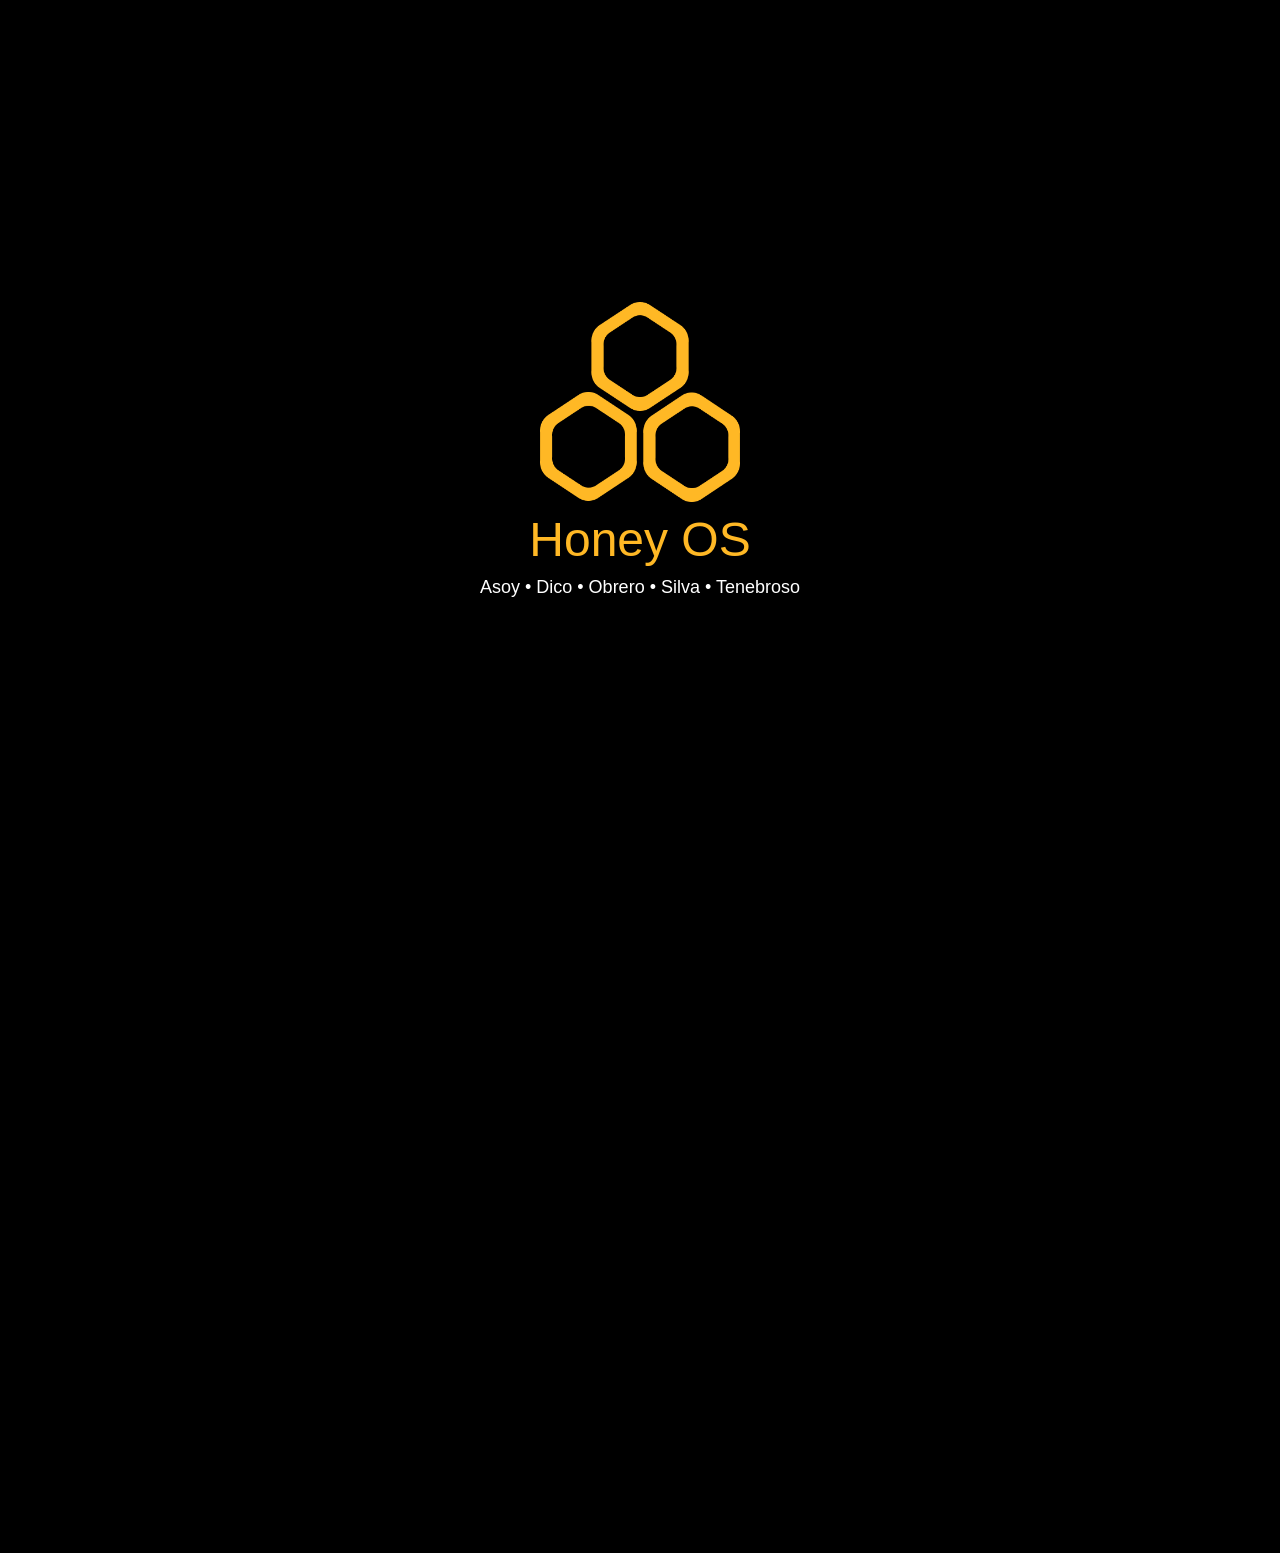
<file: resources/index.html>
<!DOCTYPE html>
<html lang="en">
<head>
    <meta charset="UTF-8">
    <meta name="viewport" content="width=device-width, initial-scale=1.0">
    <link rel="stylesheet" href="styles.css">
    <title>Your OS Splash Screen</title>
</head>
<body>
    <div id="hexagon-containerSplash"></div>
    <div id="splash-screen" class="splash-screen">
        <img id="logo" src="img/logo.png" alt="Honey OS Logo">
        <p>Honey OS</p>
        <p id="additional-text" class="p">Asoy • Dico • Obrero • Silva • Tenebroso</p>
       </div>
    <!-- Neutralino.js client. This file is gitignored, 
        because `neu update` typically downloads it.
        Avoid copy-pasting it. 
        -->
    <script src="js/neutralino.js"></script>
    <!-- Your app's source files -->
    <script src="js/voice.js"></script>
    <script src="js/main.js"></script>
    <script src="js/hex2.js"></script>



    
  </body>
</html>
</file>
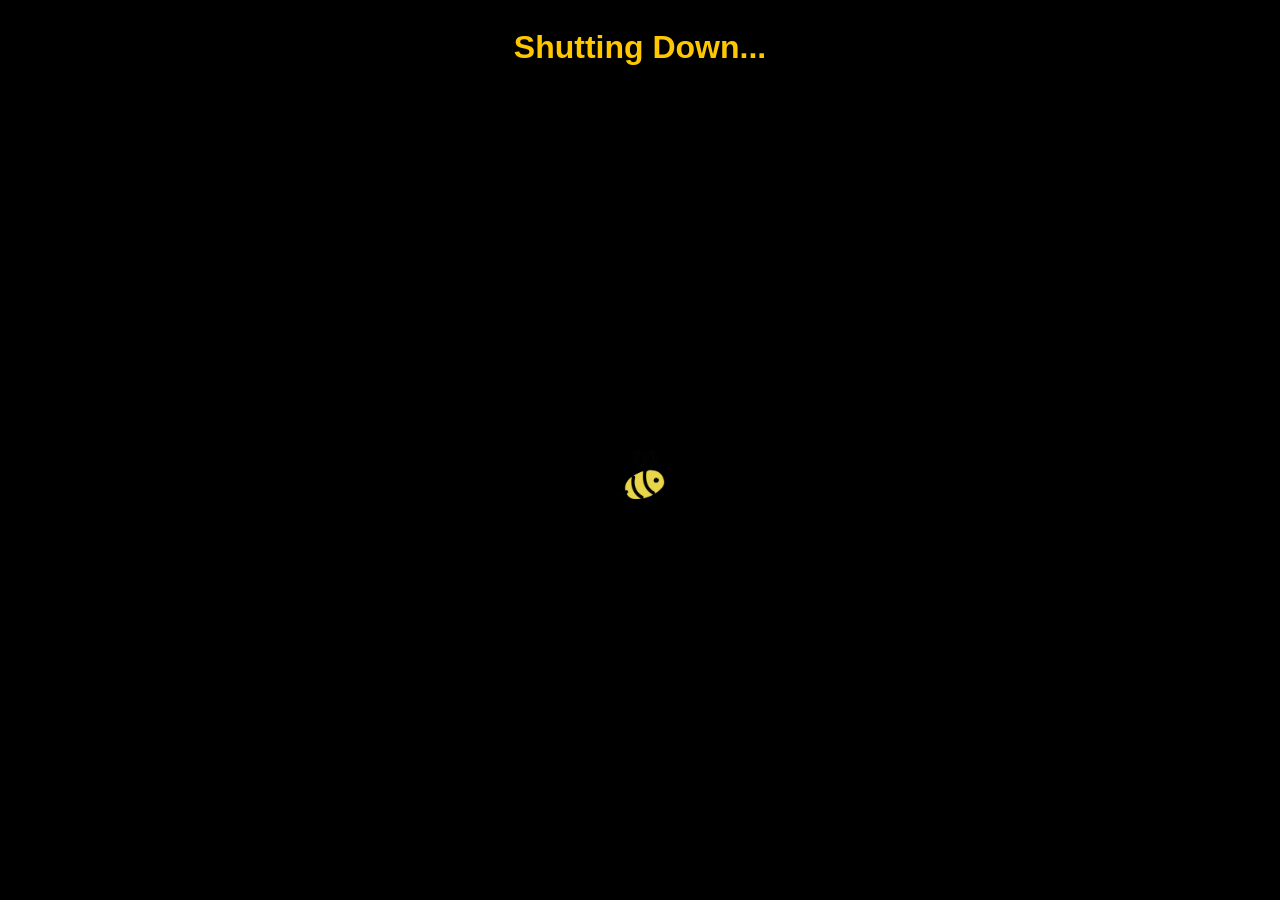
<file: resources/shutdown.html>
<!-- shutdown.html -->

<!DOCTYPE html>
<html lang="en">

<head>
    <meta charset="UTF-8">
    <meta name="viewport" content="width=device-width, initial-scale=1.0">
    <title>Shutdown Splash Screen</title>
    <!-- Add your styles here if needed -->
    <style>
        /* Example styles */
        body {
            background-color: #000000;
            font-family: Arial, sans-serif;
            text-align: center;
        }

        h1 {
            color: #ffc700;
            opacity: 0;
            /* Initially hidden */
            animation: fadeIn 3s forwards;
            /* Fade in over 3 seconds */
        }

        @keyframes fadeIn {
            from {
                opacity: 0;
                /* Start with fully transparent */
            }

            to {
                opacity: 1;
                /* Fade in to fully visible */
            }
        }

        .shutdownElements {
            display: flex;
            flex-direction: column;
            align-items: center;
        }


        /* .animated-image {
            width: 50px;
            height: auto;
            animation: fadeIn 3s forwards;  
        } */
        .animated-image {
            width: 50px;
            height: auto;
            position: absolute;
            top: 50%;
            animation: snakeMove 4s linear infinite;
            margin-bottom: 30px;
        }

        @keyframes snakeMove {
            0% {
                left: 500px;
                top: 50%;
                transform: transform(0) rotate(0deg);
            }

            25% {
                top: calc(50% - 50px);
                transform: transform(-50px) rotate(45deg);
            }

            50% {
                top: calc(50% + 50px);
                transform: transform(50px) rotate(-45deg);
            }

            75% {
                top: calc(50% - 50px);
                transform: transform(-50px) rotate(45deg);
            }

            100% {
                left: calc(100% - 600px);

                top: 50%;
                transform: transform(0) rotate(0deg);
            }
        }


    </style>
</head>

<body>
    <audio id="shutdownSound" autoplay>
        <source src="sfx/shutdown.mp3" type="audio/mpeg">
    </audio>
    <div class="shutdownElements">
        <img src="img/shutdownBee.png" alt="Animated Image" class="animated-image">
        <h1>Shutting Down...</h1>
    </div>
</body>

</html>
</file>
<file: resources/styles.css>
body {
  margin: 0;
  overflow: hidden;
}

#splash-screen {
  position: fixed;
  top: 0;
  left: 0;
  width: 100%;
  height: 100%;
  background-color: #000000;
  display: flex;
  flex-direction: column;
  align-items: center;
  justify-content: center;
  color: white;
  font-family: Arial, sans-serif;
  opacity: 0;
  animation: fadeIn 5s ease-out forwards;
}


#splash-screen #additional-text {
  font-size: 18px; /* Adjust font size as needed */
  color: #666; color: rgb(255, 255, 255); /* Adjust text color as needed */
  margin-top: 10px; /* Adjust spacing between "Honey OS" and the additional text */
}

@keyframes fadeIn {
  from {
    opacity: 0;
  }
  to {
    opacity: 1;
  }
}

#splash-screen #logo {
  width: 200px;
  height: 200px;
  margin-bottom: 10px;
  animation: fadeIn 8s ease-out forwards; /* Fade-in animation */
  opacity: 0; /* Set initial opacity to 0 */
}

@keyframes fadeIn {
  from {
    opacity: 0; /* Start with opacity 0 */
  }
  to {
    opacity: 1; /* Fade in to opacity 1 */
  }
}


#splash-screen p {
  margin: 0;
  opacity: 0;
  animation: fadeInText 5s ease-out 5s forwards; /* Delayed fade-in animation for text */
  font-family: -apple-system, BlinkMacSystemFont, "Segoe UI", Roboto,
    Oxygen-Sans, Ubuntu, Cantarell, "Helvetica Neue", sans-serif;
  font-size: 48px;
  color: rgb(255, 184, 37);
}

@keyframes fadeInText {
  from {
    opacity: 0;
  }
  to {
    opacity: 1;
  }
}


body {
  background-color: black;
  margin: 0;
  display: flex;
  justify-content: flex-start;
  align-items: flex-end;
  min-height: 100vh;
  padding: 40px;
  box-sizing: border-box;
  position: relative;
}

/* body::after {
    content:"";
    background-image: url('img/bgg.png');
    background-repeat: no-repeat;
    background-position: right center;
    background-size:contain; /* or contain */
/* position: absolute; 
    top: 0;
    right: 0;
    bottom: 0;
    width: 60%;
    z-index: 1;
} */

.logo {
  max-width: 120px;
  max-height: 120px;
  z-index: 1; /* Set a higher z-index for the logo */
  position: absolute;
  top: 810px;
  right: 30px;
}


.logo1 {
    max-width: 100%;
    max-height: 200px;
    z-index: 2;

}

.hexagon-container {
  position: absolute;
  top: 30%; /* Adjust this value to move the hexagons up or down */
  right: 9.7%; /* Adjust this value to move the hexagons left or right */
  transform: translateY(-50%);
  display: flex;
  justify-content: center;
  align-items: center;
  z-index: 1;
}

.hexagon-container1 {
  position: absolute;
  top: 11.2%; /* Adjust this value to move the hexagons up or down */
  right: 13.56%; /* Adjust this value to move the hexagons left or right */
  display: flex;
  justify-content: center;
  align-items: center;
  z-index: 1;
}
.hexagon-container1-1 {
  position: absolute;
  top: 11.8%; /* Adjust this value to move the hexagons up or down */
  right: 13.9%; /* Adjust this value to move the hexagons left or right */
  display: flex;
  justify-content: center;
  align-items: center;
  z-index: 1;
}

.hexagon-container2 {
  position: absolute;
  top: 34%; /* Adjust this value to move the hexagons up or down */
  right: 13.5%; /* Adjust this value to move the hexagons left or right */
  display: flex;
  justify-content: center;
  align-items: center;
  z-index: 1;
}

.hexagon-container2-1{
  position: absolute;
  top: 34.6%; /* Adjust this value to move the hexagons up or down */
  right: 44.6%; /* Adjust this value to move the hexagons left or right */
  display: flex;
  justify-content: center;
  align-items: center;
  z-index: 1;
}

.hexagon-container2-2{
  position: absolute;
  top: 33.8%; /* Adjust this value to move the hexagons up or down */
  right: -1.5%; /* Adjust this value to move the hexagons left or right */
  display: flex;
  justify-content: center;
  align-items: center;
  z-index: 1;
}


.hexagon-container3 {
  position: absolute;
  top: 45.3%; /* Adjust this value to move the hexagons up or down */
  right: 17.4%; /* Adjust this value to move the hexagons left or right */
  display: flex;
  justify-content: center;
  align-items: center;
  z-index: 1;
}

.hexagon-container4 {
  position: absolute;
  top: 56.6%; /* Adjust this value to move the hexagons up or down */
  right: 21.3%; /* Adjust this value to move the hexagons left or right */
  display: flex;
  justify-content: center;
  align-items: center;
  z-index: 1;
}

.hexagon-container4-1 {
  position: absolute;
  top: 56.6%; /* Adjust this value to move the hexagons up or down */
  right: 6.1%; /* Adjust this value to move the hexagons left or right */
  display: flex;
  justify-content: center;
  align-items: center;
  z-index: 1;
}

.hexagon-container4-2 {
  position: absolute;
  top: 56.6%; /* Adjust this value to move the hexagons up or down */
  right: 13.7%; /* Adjust this value to move the hexagons left or right */
  display: flex;
  justify-content: center;
  align-items: center;
  z-index: 1;
}

.hexagon-container5 {
    position: absolute;
    top: -0.1%; /* Adjust this value to move the hexagons up or down */
    right: 17.4%; /* Adjust this value to move the hexagons left or right */
    display: flex;
    justify-content: center;
    align-items: center;
    z-index: 1;
  }

  .hexagon-container5-1 {
    position: absolute;
    top: -0.1%; /* Adjust this value to move the hexagons up or down */
    right: 40.4%; /* Adjust this value to move the hexagons left or right */
    display: flex;
    justify-content: center;
    align-items: center;
    z-index: 1;
  }

  .hexagon-container5-2 {
    position: absolute;
    top: -0.1%; /* Adjust this value to move the hexagons up or down */
    right: 2.3%; /* Adjust this value to move the hexagons left or right */
    display: flex;
    justify-content: center;
    align-items: center;
    z-index: 1;
  }

  .hexagon-container5-3 {
    position: absolute;
    top: 56.6%; /* Adjust this value to move the hexagons up or down */
    right: 74.7%; /* Adjust this value to move the hexagons left or right */
    display: flex;
    justify-content: center;
    align-items: center;
    z-index: 1;
  }

  .hexagon-container6{
    position: absolute;
    top: 68%; /* Adjust this value to move the hexagons up or down */
    right: 9.8%; /* Adjust this value to move the hexagons left or right */
    display: flex;
    justify-content: center;
    align-items: center;
    z-index: 1;
  }
  
  .hexagon-container6-1{
    font-size: 50px;
    font-weight: lighter;
    font-family:Arial, Helvetica, sans-serif;
    color: rgb(0, 0, 0);
    position: absolute;
    top: 68%; /* Adjust this value to move the hexagons up or down */
    right: 55.5%; /* Adjust this value to move the hexagons left or right */
    display: flex;
    justify-content: center;
    align-items: center;
    z-index: 1;
  }

  .hexagon-container6-2{
    font-size: 50px;
    font-weight: lighter;
    font-family:Arial, Helvetica, sans-serif;
    color: rgb(0, 0, 0);
    position: absolute;
    top: 68.5%; /* Adjust this value to move the hexagons up or down */
    right: 25.5%; /* Adjust this value to move the hexagons left or right */
    display: flex;
    justify-content: center;
    align-items: center;
    z-index: 1;
  }


  .hexagon-container8 {
    position: absolute;
    top: 79.4%; /* Adjust this value to move the hexagons up or down */
    right: -1.79%; /* Adjust this value to move the hexagons left or right */
    display: flex;
    justify-content: center;
    align-items: center;
    z-index: 1;
  }

  .hexagon-container8-1 {
    position: absolute;
    top: 79.4%; /* Adjust this value to move the hexagons up or down */
    right: 74.8%; /* Adjust this value to move the hexagons left or right */
    display: flex;
    justify-content: center;
    align-items: center;
    z-index: 1;
  }

  .hexagon-container9 {
    position: absolute;
    top: 90.8%; /* Adjust this value to move the hexagons up or down */
    right: 9.8%; /* Adjust this value to move the hexagons left or right */
    display: flex;
    justify-content: center;
    align-items: center;
    z-index: 1;
  }

  .hexagon-container9-1 {
    position: absolute;
    top: 91.5%; /* Adjust this value to move the hexagons up or down */
    right: 10.1%; /* Adjust this value to move the hexagons left or right */
    display: flex;
    justify-content: center;
    align-items: center;
    z-index: 1;
  }

  .hexagon-container9-2 {
    position: absolute;
    top: 90.8%; /* Adjust this value to move the hexagons up or down */
    right: 78.4%; /* Adjust this value to move the hexagons left or right */
    display: flex;
    justify-content: center;
    align-items: center;
    z-index: 1;
  }

  .hexagon-container9-3 {
    position: absolute;
    top: 91.5%; /* Adjust this value to move the hexagons up or down */
    right: 78.73%; /* Adjust this value to move the hexagons left or right */
    display: flex;
    justify-content: center;
    align-items: center;
    z-index: 1;
  }


  .hexagon-container10 {
    position: absolute;
    top: -11.5%; /* Adjust this value to move the hexagons up or down */
    right: 5.8%; /* Adjust this value to move the hexagons left or right */
    display: flex;
    justify-content: center;
    align-items: center;
    z-index: 1;
  }

  .hexagon-container10-1 {
    position: absolute;
    top: -11.5%; /* Adjust this value to move the hexagons up or down */
    right: 29%; /* Adjust this value to move the hexagons left or right */
    display: flex;
    justify-content: center;
    align-items: center;
    z-index: 1;
  }

  .hexagon {
    width: 110px;
    height: 120px;
    background-color: #ffc700;
    position: relative;
    margin: 4px; /* Adjust this value to increase or decrease the space between hexagons */
    display: flex;
    flex-direction: column;
    font-family:'Segoe UI', Tahoma, Geneva, Verdana, sans-serif;
    font-size: 12px;
    font-weight: 500;
    gap: 5px;
    justify-content: center;
    align-items: center;
    clip-path: polygon(50% 0%, 100% 25%, 100% 75%, 50% 100%, 0% 75%, 0% 25%);
  }

.hexagon1 {
  width: 110px;
  height: 120px;
  background-color: #ffc700;
  border-color: #ffc700;
  border-width: 10px;
  position: relative;
  margin: 4px; /* Adjust this value to increase or decrease the space between hexagons */
  display: flex;
  justify-content: center;
  align-items: center;
  clip-path: polygon(50% 0%, 100% 25%, 100% 75%, 50% 100%, 0% 75%, 0% 25%);
}
.hexagon1-1 {
  width: 100px;
  height: 110px;
  background-color: #000000;
  border-color: #ffc700;
  border-width: 10px;
  position: relative;
  margin: 4px; /* Adjust this value to increase or decrease the space between hexagons */
  display: flex;
  justify-content: center;
  align-items: center;
  clip-path: polygon(50% 0%, 100% 25%, 100% 75%, 50% 100%, 0% 75%, 0% 25%);
}

.hexagon2 {
  width: 110px;
  height: 120px;
  background-color: #ffc700;
  border-color: #ffc700;
  border-width: 10px;
  position: relative;
  margin: 4px; /* Adjust this value to increase or decrease the space between hexagons */
  display: flex;
  justify-content: center;
  align-items: center;
  clip-path: polygon(50% 0%, 100% 25%, 100% 75%, 50% 100%, 0% 75%, 0% 25%);
}

.hexagon2-1{
  width: 100px;
  height: 110px;
  background-color: #000000;
  position: relative;
  margin: 4px; /* Adjust this value to increase or decrease the space between hexagons */
  display: flex;
  justify-content: center;
  align-items: center;
  clip-path: polygon(50% 0%, 100% 25%, 100% 75%, 50% 100%, 0% 75%, 0% 25%);
}

.hexagon2-2 {
  width: 110px;
  height: 120px;
  background-color: #ffc700;
  position: relative;
  margin: 4px; /* Adjust this value to increase or decrease the space between hexagons */
  display: flex;
  justify-content: center;
  align-items: center;
  clip-path: polygon(50% 0%, 100% 25%, 100% 75%, 50% 100%, 0% 75%, 0% 25%);
}

.hexagon3 {
  width: 110px;
  height: 120px;
  background-color: #ffc700;
  border-color: #ffc700;
  border-width: 10px;
  position: relative;
  margin: 4px; /* Adjust this value to increase or decrease the space between hexagons */
  display: flex;
  justify-content: center;
  align-items: center;
  clip-path: polygon(50% 0%, 100% 25%, 100% 75%, 50% 100%, 0% 75%, 0% 25%);
}

.hexagon4 {
  width: 110px;
  height: 120px;
  background-color: #ffc700;
  border-color: #ffc700;
  border-width: 10px;
  position: relative;
  margin: 4px; /* Adjust this value to increase or decrease the space between hexagons */
  display: flex;
  justify-content: center;
  align-items: center;
  clip-path: polygon(50% 0%, 100% 25%, 100% 75%, 50% 100%, 0% 75%, 0% 25%);
}

.hexagon4-1 {
  width: 110px;
  height: 120px;
  background-color: #ffc8007c;
  position: relative;
  margin: 4px; /* Adjust this value to increase or decrease the space between hexagons */
  display: flex;
  justify-content: center;
  align-items: center;
  clip-path: polygon(50% 0%, 100% 25%, 100% 75%, 50% 100%, 0% 75%, 0% 25%);
}

.hexagon4-2 {
  width: 110px;
  height: 120px;
  background-color: rgb(255, 200, 0);
  position: relative;
  margin: 4px; /* Adjust this value to increase or decrease the space between hexagons */
  display: flex;
  justify-content: center;
  align-items: center;
  clip-path: polygon(50% 0%, 100% 25%, 100% 75%, 50% 100%, 0% 75%, 0% 25%);
}

.hexagon5 {
    width: 110px;
    height: 120px;
    background-color: #ffc700;
    border-color: #ffc700;
    border-width: 10px;
    position: relative;
    margin: 4px; /* Adjust this value to increase or decrease the space between hexagons */
    display: flex;
    justify-content: center;
    align-items: center;
    clip-path: polygon(50% 0%, 100% 25%, 100% 75%, 50% 100%, 0% 75%, 0% 25%);
  }

  .hexagon5-1 {
    width: 110px;
    height: 120px;
    background-color:#ffc80068;
    position: relative;
    margin: 4px; /* Adjust this value to increase or decrease the space between hexagons */
    display: flex;
    justify-content: center;
    align-items: center;
    clip-path: polygon(50% 0%, 100% 25%, 100% 75%, 50% 100%, 0% 75%, 0% 25%);
  }

  .hexagon5-3 {
    width: 110px;
    height: 120px;
    background-color:#ffc800a7;
    position: relative;
    margin: 4px; /* Adjust this value to increase or decrease the space between hexagons */
    display: flex;
    justify-content: center;
    align-items: center;
    clip-path: polygon(50% 0%, 100% 25%, 100% 75%, 50% 100%, 0% 75%, 0% 25%);
  }



  .hexagon5-2 {
    width: 110px;
    height: 120px;
    background-color:#ffc800;
    position: relative;
    margin: 4px; /* Adjust this value to increase or decrease the space between hexagons */
    display: flex;
    justify-content: center;
    align-items: center;
    clip-path: polygon(50% 0%, 100% 25%, 100% 75%, 50% 100%, 0% 75%, 0% 25%);
  }
  .hexagon6 {
    width: 110px;
    height: 120px;
    background-color: #ffc700;
    border-color: #ffc700;
    border-width: 10px;
    position: relative;
    margin: 4px; /* Adjust this value to increase or decrease the space between hexagons */
    display: flex;
    justify-content: center;
    align-items: center;
    clip-path: polygon(50% 0%, 100% 25%, 100% 75%, 50% 100%, 0% 75%, 0% 25%);
  }

  .hexagon6-2 {
    width: 100px;
    height: 110px;
    background-color: #000000;
    border-color: #ffc700;
    border-width: 10px;
    position: relative;
    margin: 4px; /* Adjust this value to increase or decrease the space between hexagons */
    display: flex;
    justify-content: center;
    align-items: center;
    clip-path: polygon(50% 0%, 100% 25%, 100% 75%, 50% 100%, 0% 75%, 0% 25%);
  }

  .hexagon6-1{
    width: 110px;
    height: 120px;
    background-color: #ffc700;
    border-color: #ffc700;
    border-width: 10px;
    position: relative;
    margin: 4px; /* Adjust this value to increase or decrease the space between hexagons */
    display: flex;
    justify-content: center;
    align-items: center;
    clip-path: polygon(50% 0%, 100% 25%, 100% 75%, 50% 100%, 0% 75%, 0% 25%);
    filter: brightness(1); /* Set initial color to blackscale */
    transition: background-color 0.3s ease, border-color 0.3s ease; /* Smoothing transition */

  }
  .hexagon6-1:hover {
    background-color: #000000; /* Color on hover */
    filter: brightness(1); /* Set initial color to blackscale */
  }


  .hexagon8 {
    width: 110px;
    height: 120px;
    background-color: #ffc700;
    position: relative;
    margin: 4px; /* Adjust this value to increase or decrease the space between hexagons */
    display: flex;
    justify-content: center;
    align-items: center;
    clip-path: polygon(50% 0%, 100% 25%, 100% 75%, 50% 100%, 0% 75%, 0% 25%);
  }

  .hexagon8-1 {
    font-size: 50px;
    font-weight: lighter;
    font-family: Arial, Helvetica, sans-serif;
    width: 110px;
    height: 120px;
    background-color: #ffc700;
    position: relative;
    margin: 4px; /* Adjust this value to increase or decrease the space between hexagons */
    display: flex;
    justify-content: center;
    align-items: center;
    clip-path: polygon(50% 0%, 100% 25%, 100% 75%, 50% 100%, 0% 75%, 0% 25%);
    transition: background-color 0.3s ease, border-color 0.3s ease; /* Smoothing transition */
    filter: brightness(1); /* Set initial color to blackscale */
}

.hexagon8-1:hover {
  background-color: #000000;
    filter: brightness(1); /* Set initial color to blackscale */
}


  .hexagon9 {
    width: 110px;
    height: 120px;
    background-color: #ffc700;
    position: relative;
    margin: 4px; /* Adjust this value to increase or decrease the space between hexagons */
    display: flex;
    justify-content: center;
    align-items: center;
    clip-path: polygon(50% 0%, 100% 25%, 100% 75%, 50% 100%, 0% 75%, 0% 25%);
  }

  .hexagon9-1 {
    width: 100px;
    height: 110px;
    background-color: #000000;
    position: relative;
    margin: 4px; /* Adjust this value to increase or decrease the space between hexagons */
    display: flex;
    justify-content: center;
    align-items: center;
    clip-path: polygon(50% 0%, 100% 25%, 100% 75%, 50% 100%, 0% 75%, 0% 25%);
  }

  .hexagon9-2 {
    width: 110px;
    height: 120px;
    background-color: #ffc700;
    position: relative;
    margin: 4px; /* Adjust this value to increase or decrease the space between hexagons */
    display: flex;
    justify-content: center;
    align-items: center;
    clip-path: polygon(50% 0%, 100% 25%, 100% 75%, 50% 100%, 0% 75%, 0% 25%);
  }

  .hexagon9-3 {
    width: 100px;
    height: 110px;
    background-color: #000000;
    position: relative;
    margin: 4px; /* Adjust this value to increase or decrease the space between hexagons */
    display: flex;
    justify-content: center;
    align-items: center;
    clip-path: polygon(50% 0%, 100% 25%, 100% 75%, 50% 100%, 0% 75%, 0% 25%);
  }

  .hexagon10 {
    width: 110px;
    height: 120px;
    background-color: #ffc700;
    position: relative;
    margin: 4px; /* Adjust this value to increase or decrease the space between hexagons */
    display: flex;
    justify-content: center;
    align-items: center;
    clip-path: polygon(50% 0%, 100% 25%, 100% 75%, 50% 100%, 0% 75%, 0% 25%);
  }

  .hexagon10-1 {
    width: 110px;
    height: 120px;
    background-color:#ffc80074 ;
    position: relative;
    margin: 4px; /* Adjust this value to increase or decrease the space between hexagons */
    display: flex;
    justify-content: center;
    align-items: center;
    clip-path: polygon(50% 0%, 100% 25%, 100% 75%, 50% 100%, 0% 75%, 0% 25%);
  }

/* CSS styles for the icons */
.icon {
    max-width: 40%;
    max-height: 40%;
    transition: max-width 0.3s ease, max-height 0.3s ease;
    filter: brightness(0); /* Set initial color to blackscale */
  }

  .iconCamera{
    max-width: 45%;
    max-height: 55%;
    transition: max-width 0.3s ease, max-height 0.3s ease;
    filter: brightness(0); /* Set initial color to blackscale */
  }
  
  /* CSS styles for expanding the icons on hover */
  .icon:hover {
    max-width: 60%; /* Expand the width to 100% on hover */
    max-height: 60%; /* Expand the height to 100% on hover */
    filter: brightness(1); /* Set initial color to blackscale */

  }

.voice-recognition {
  margin-top: 20px;
  color: #ffc700;
  text-align: center;
}

.voice-toggle-with-image {
  position: relative; /* Change from fixed to relative */
  /* Adjust position based on your layout */
  /* bottom: 20px; */
  /* left: 50%; */
  /* transform: translateX(50%); */
  margin-top: 20px; /* Adjust as needed */
  padding: 50px 50px;
  color: #ffc700;
  font-size: 16px;
  background-color: transparent;
  border: none;
  border-radius: 5px;
  cursor: pointer;
  /* Add the background image */
  background-image: url("img/VoiceCom.png");
  background-size: contain; /* Adjust the size of the background image */
  background-repeat: no-repeat; /* Prevent repeating of the background image */
  background-position: center; /* Center the background image */
  /* Optionally, you can add padding-left to create space between the image and the text */
  padding-left: 30px; /* Adjust as needed */
}

.button-text {
  display: block;
  text-align: center;
  margin-top: 5px; /* Adjust the spacing between the image and text */
  color: #fffb00; /* Text color */
}

#voice-message {
  margin-top: 10px;
  font-size: 18px;
  color: #d3b84d;
}

#editor-container {
  width: 60%;
  height: 60%;
  background-color: rgb(0, 0, 0);
  color: #ffffff;
  position: absolute;
  top: 50%;
  left: 50%;
  transform: translate(-50%, -50%);
  border-radius: 5px;
  box-shadow: 0 0 10px rgba(0, 0, 0, 0.2);
  display: flex;
  flex-direction: column;
  z-index: 1;
}

#editor-container.hidden {
  display: none;
}

#editor-header {
  background-color: #000000;
  padding: 10px;
  display: flex;
  justify-content: space-between;
  align-items: center;
}

#editor-headerIcons {
  display: flex;
  align-items: center;
  justify-content: flex-start;
  gap: 20px;

}

#editor-headerIcons2 {
  display: flex;
  align-items: center;
  justify-content: space-between;
  gap: 20px;
}

.editor-icon {
  width: 25px;
  height: 30px;
  margin-right: 8px;
  cursor: pointer;
}

.editor-iconLOGO {
  width: 30px;
  height: 30px;
  margin-right: 10px;
  margin-left: 10px;
  cursor: pointer;
}

.editor-iconOPEN{
  width: 32px;
  height: 29px;
  margin-right: 10px;
  cursor: pointer;
}
.editor-iconARROW{
  width: 33px;
  height: 30px;
  margin-right: 10px;
  cursor: pointer;
}


.editor-icon2 {
    width: 13px;
    height: 13px;
    margin-right: 10px;
    cursor: pointer;
    display: flex;
  flex-direction: column;
  align-items: center; /* Centers items horizontally */
  }


  .label {
    font-family: Arial, Helvetica, sans-serif;
    color: #ffc700;
    font-size: 12px;
    gap: 10px;
    display: flex;
    align-items: center;
    flex-direction: column;
    margin-top: 5px;
    margin-bottom: 5px;
    margin-left: 10px;
    position: relative; /* Ensure the pseudo-element is positioned relative to this element */
  }
  
  .label::after {
    content: '';
    position: absolute;
    bottom: 0;
    left: 0;
    width: 100%;
    height: 2px; /* Adjust the thickness of the underline as needed */
    background-color: transparent; /* Initially transparent */
    transition: background-color 0.3s ease; /* Smooth transition for better UX */
  }
  
  .label:hover::after {
    background-color:rgb(255, 255, 255); /* Change the background-color on hover */
  }
  

  

#code-editor {
  background-color: #0B1215;
  color: #0B1215;
  font-family: Arial, Helvetica, sans-serif;
  flex-grow: 1;
  border: none;
  padding: 10px;
  font-family: monospace;
  font-size: 16px;
  resize: none;
  border-bottom-left-radius: 10px;
  border-bottom-right-radius: 10px;
}

#taskbar {
  position: fixed;
  bottom: 0;
  width: 100%;
  background-color: #0B1215;
  display: flex;
  justify-content: center;
  transition: bottom 0.5s ease;
  z-index: 1;
}

.iconPosition {
  display: flex;
}

.taskbaricon {
  width: 30px; /* Set the width of the icon */
  height: 30px; /* Set the height of the icon */
  margin: 5px 10px; /* Adjust the margin as needed */
  transition: box-shadow 0.3s ease; /* Add a transition for the highlight effect */
  position: relative; /* Ensure proper stacking of pseudo-element */
}

.taskbaricon.highlight {
  box-shadow: 0 0 5px #ffc700; /* Add a highlight effect */
}

.taskbaricon:hover {
  max-width: 60%; /* Expand the width to 100% on hover */
  max-height: 60%; /* Expand the height to 100% on hover */
  filter: brightness(1); /* Set initial color to blackscale */
}

#taskbar.hidden {
  bottom: -50px;
  background-color: #0B1215;
}

#taskbar:hover {
  bottom: 0;
}

.iconPosition{
  display: flex;
  flex-direction: row;
  margin-left: -800px;
}

/* Drawer styles */
.drawer {
  position: fixed;
  top: 0;
  left: -250px; /* Start hidden */
  width: 250px;
  height: 100%;
  background-color: #0C0C0C;
  color: #fff;
  transition: left 0.3s ease-in-out;
  z-index: 2; /* Set a higher z-index for the logo */
}

.drawer ul {
  list-style: none;
  padding: 0;
}

.drawer li {
  padding: 10px;
}

.drawer li a {
  color: #fff;
  text-decoration: none;
}

/* Content styles */
.content {
  padding-left: 20px; /* Adjust to make space for the drawer */
}

/* Button to open drawer */
#openDrawerBtn {
  position: fixed;
  top: 20px;
  left: 20px;
}

.hexagon-wrapper {
  display: flex;
}

.hexagon-wrapper1 {
  display: flex;
  flex-direction: column;
  align-items: center;
}

.hexagon-wrapper2 {
  display: flex;
}

.hexagon-wrapper3 {
  display: flex;
}

.hexagon-wrapper4 {
  display: flex;
}

.hexagon-wrapper5 {
    display: flex;
  }

  .hexagon-wrapper6 {
    display: flex;
  }

  .hexagon-wrapper6-1 {
    display: flex;
  }

  .hexagon-wrapper8 {
    display: flex;
  }

  .hexagon-wrapper8-1 {
    display: flex;
  }

  .hexagon-wrapper9 {
    display: flex;
  }

  .hexagon-wrapper10 {
    display: flex;
  }


.hexagon:hover {
  background-color: #0B1215; /* Color on hover */
}

/* hexagon whole screen */

body {
  margin: 0;
  padding: 0;
  overflow: hidden;
  background-color: #000000;
}

.hexagon-container7 {
  position: fixed;
  z-index: -10; /* Move hexagons to the background */
}

.hexagon7 {
    width: 110px;
    height: 120px;
    background-color: #000000; /* Default background color */
    position: absolute;
    margin: 3px; /* Adjust this value to increase or decrease the space between hexagons */
    display: flex;
    justify-content: center;
    align-items: center;
    clip-path: polygon(51% 0%, 100% 25%, 100% 75%, 51% 100%, 0% 75%, 0% 25%); /* Adjusted clip-path */
    transition: background-color 0.3s ease, border-color 0.3s ease; /* Smoothing transition */
}


.hexagon7:hover {
    background-color:#ffc80091; /* Hover background color */
}


/* Adjust margin between hexagons */
.hexagon-container7 {
  margin: 5px; /* Adjust margin as needed */
}

/* DATE AND TIME */

.datetime {
  font-weight: lighter;
  justify-content: center;
  align-items: center;
  color: #ffc700;
  z-index: 1; /* Move hexagons to the background */
  display: flex; /* Use flexbox */
  flex-direction: column; /* Stack elements vertically */
  font-family:Georgia, 'Times New Roman', Times, serif; /* Change font family */
}

.time {
  font-size: 50px;
  justify-content: center;
  font-family:'Franklin Gothic Medium', 'Arial Narrow', Arial, sans-serif; /* Change font family */
}

.date {
  font-size: 15px;
  /* Adjust position as needed */
  margin-top: 3px; /* Add margin to create space between time and date */
  color: #ffc700; /* Adjust color as needed */
  font-family:'Franklin Gothic Medium', 'Arial Narrow', Arial, sans-serif /* Change font family */
}



/* Light mode hexagon styling */
.light-mode .hexagon7 {
    background-color: #ffffff; /* White background color in light mode */
    color: #0B1215; /* Black text color in light mode */
}

/* Dark mode hexagon styling */
.dark-mode .hexagon7 {
    background-color: #ffffff; /* Black background color in dark mode */
    color: #ffffff; /* White text color in dark mode */
}

.dark-mode .hexagon7:hover {
    background-color:#0B1215; /* Hover background color */
}

/* SWITCH BUTTON */
.mode-toggle-button {
    background-color: transparent;
    background-image: url('img/Mode.png');
    background-repeat: no-repeat;
    background-size: contain;
    width: 30px;
    height: 30px;
    /* Adjust position as needed */
    position: absolute;
    top: 810px;
    right: 160px;
    /* Add transition for smooth effect */
    transition: opacity 0.3s;
}

.mode-toggle-button::after {
    content: "Switch Mode";
    display: none;
    position: absolute;
    top: calc(-100% - 5px); /* Position above the button */
    left: 50%;
    transform: translateX(-50%);
    background-color: #000;
    color: #fff;
    padding: 5px 10px;
    border-radius: 5px;
    white-space: nowrap; /* Ensure text appears in one line */
}

.mode-toggle-button:hover::after {
    display: block;
    opacity: 1;
}


.mode-toggle-button1 {
    background-color: transparent;
    background-image: url('img/Power Button.png');
    background-repeat: no-repeat;
    background-size: contain;
    width: 30px;
    height: 30px;
    /* Adjust position as needed */
    position: absolute;
    top: 810px;
    right: 205px;
}

.mode-toggle-button1::after {
    content: "Power";
    display: none;
    position: absolute;
    top: calc(-100% - 5px); /* Position above the button */
    left: 50%;
    transform: translateX(-50%);
    background-color: #000;
    color: #fff;
    padding: 5px 10px;
    border-radius: 5px;
    white-space: nowrap; /* Ensure text appears in one line */
}

.mode-toggle-button1:hover::after {
    display: block;
    opacity: 1;
}

.grayed-out {
  opacity: 0.5;
  pointer-events: none;
}

/* Define keyframe animation for wave effect */
@keyframes wave {
  0% { transform: scale(1); }
  100% { transform: scale(1.1); }
}

/* Define keyframe animation for color change */
@keyframes colorChange {
  0% { background-color: #000; }
  50% { background-color: #ffc700; }
  100% { background-color: #000; }
}

/* Define keyframe animation for radial fade-out */
@keyframes radialFadeOut {
  0% { opacity: 1; }
  100% { opacity: 0; }
}

/* Apply animation to hexagons */
.hexagonSplash {
  animation: wave 2s ease-in-out forwards, colorChange 5s ease-in-out 2s forwards, radialFadeOut 10s ease-in-out 10s forwards;
  transform-origin: center bottom; /* Adjust transform-origin */
}

/* Your existing CSS styles */
.hexagonSplash {
  position: absolute;
  width: 110px;
  height: 120px;
  margin: 3px;
  justify-content: center;
  align-items: center;
  align-content: center;
  background-color: #000; /* Initial color black */
  clip-path: polygon(50% 0%, 100% 25%, 100% 75%, 50% 100%, 0% 75%, 0% 25%);
  z-index: 1;
}

/*ari start ang music player*/

#music-player-container {
  position: fixed;
  top: 0;
  left: 0;
  width: 100%;
  height: 100%;
  background-color: rgba(0, 0, 0, 0.8);
  color: white;
  display: flex;
  justify-content: center;
  align-items: center;
  z-index: 1;
}

#music-player-container.hidden {
  display: none;
}

.player {
  height: 95vh;
  display: flex;
  align-items: center;
  flex-direction: column;
  justify-content: center;
}

.details {
  display: flex;
  align-items: center;
  flex-direction: column;
  justify-content: center;
  margin-top: 25px;
}

.track-art {
  margin: 25px;
  height: 250px;
  width: 250px;
  background-image: url("https://images.pexels.com/photos/262034/pexels-photo-262034.jpeg?auto=compress&cs=tinysrgb&dpr=3&h=750&w=1260");
  background-size: cover;
  border-radius: 15%;
}

.now-playing {
  font-size: 1rem;
}

.track-name {
  font-size: 3rem;
}

.track-artist {
  font-size: 1.5rem;
}

.buttons {
  display: flex;
  flex-direction: row;
  align-items: center;
}

.playpause-track,
.prev-track,
.next-track {
  padding: 25px;
  opacity: 0.8;
  transition: opacity 0.2s;
}

.playpause-track:hover,
.prev-track:hover,
.next-track:hover {
  opacity: 1;
}

.slider_container {
  width: 75%;
  max-width: 400px;
  display: flex;
  justify-content: center;
  align-items: center;
}

.seek_slider,
.volume_slider {
  -webkit-appearance: none;
  -moz-appearance: none;
  appearance: none;
  height: 5px;
  background: #83a9ff;
  -webkit-transition: 0.2s;
  transition: opacity 0.2s;
}

.seek_slider::-webkit-slider-thumb,
.volume_slider::-webkit-slider-thumb {
  -webkit-appearance: none;
  -moz-appearance: none;
  appearance: none;
  width: 15px;
  height: 15px;
  background: white;
  border: 3px solid #3774ff;
  cursor: pointer;
  border-radius: 100%;
}

.seek_slider:hover,
.volume_slider:hover {
  opacity: 1;
}

.seek_slider {
  width: 60%;
}

.volume_slider {
  width: 30%;
}

.current-time,
.total-duration {
  padding: 10px;
}

i.fa-volume-down,
i.fa-volume-up {
  padding: 10px;
}

i.fa-play-circle,
i.fa-pause-circle,
i.fa-step-forward,
i.fa-step-backward {
  cursor: pointer;
}

.play-icon::before {
  content: "\25B6"; /* Unicode for play icon */
  color: white;
  font-size: 20px;
  font-family: monospace; /* Use a monospace font */
}

.pause-icon::before {
  content: "\23F8"; /* Unicode for pause icon */
  color: white;
  font-size: 20px;
}

.prev-icon::before {
  content: "\23EE"; /* Unicode for previous icon */
  color: white;
  font-size: 20px;
}

.next-icon::before {
  content: "\23ED"; /* Unicode for next icon */
  color: white;
  font-size: 20px;
}

.volume-down-icon::before {
  content: "\1F508"; /* Unicode for volume down icon */
  color: white;
  font-size: 20px;
}

.volume-up-icon::before {
  content: "\1F50A"; /* Unicode for volume up icon */
  color: white;
  font-size: 20px;
}

.close-btn {
  position: absolute;
  top: 20px;
  right: 20px;
  color: white;
  font-size: 24px;
  cursor: pointer;
}

.minimize-btn {
  position: absolute;
  top: 20px;
  right: 60px;
  color: white;
  font-size: 24px;
  cursor: pointer;
}
</file>
